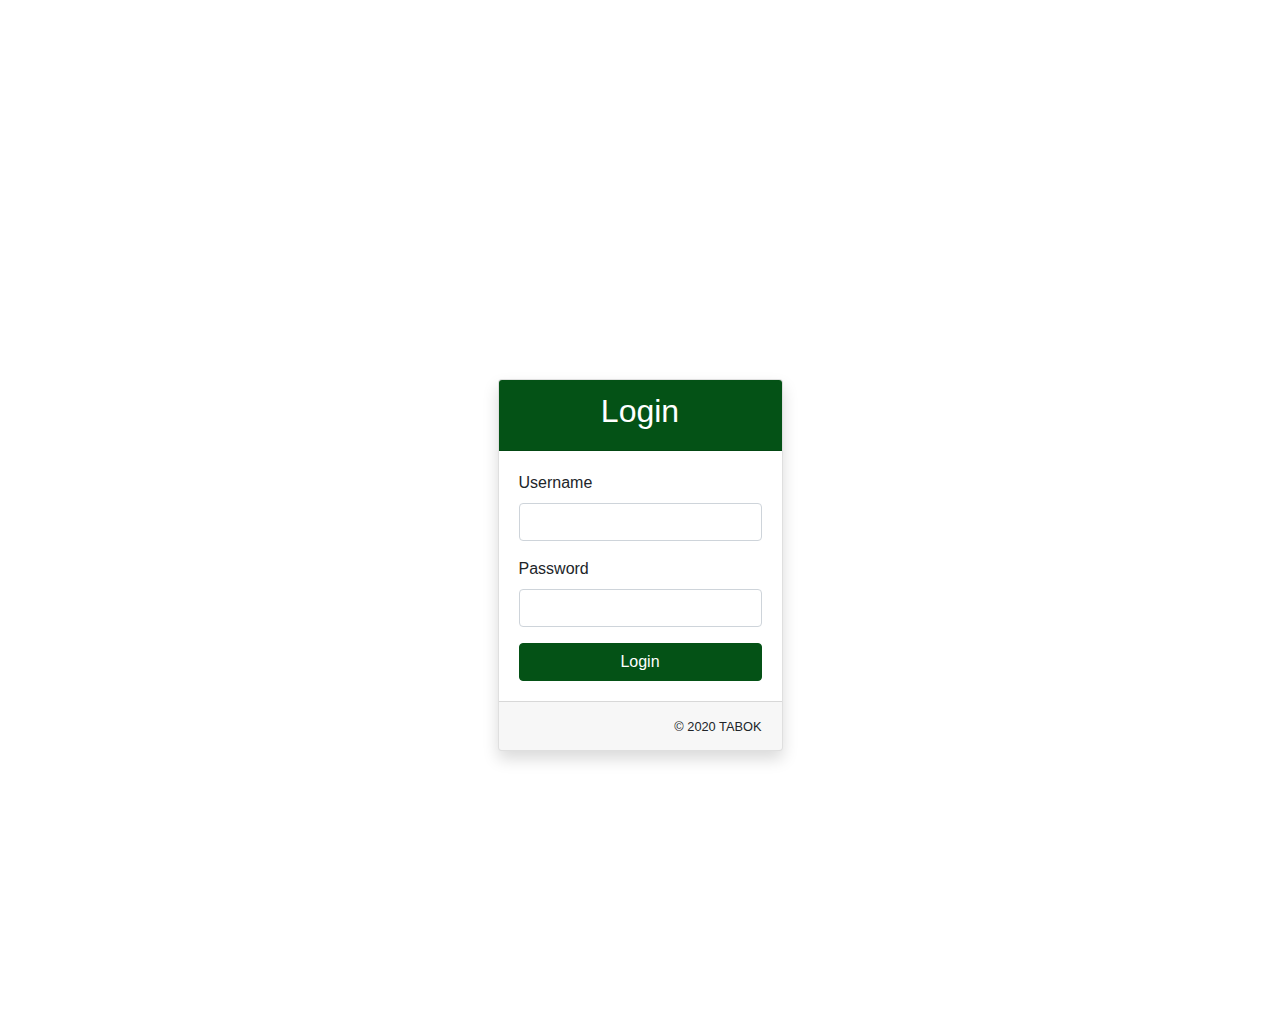
<file: index.html>
<!DOCTYPE html>
<html lang="en">
    <head>
        <meta charset="utf-8" />
        <meta name="viewport" content="width=device-width, initial-scale=1, shrink-to-fit=no" />
        <meta name="description" content="" />
        <meta name="author" content="" />
        <title>TABOK | Travelling Residents and Non-Residents Automated Documentation System Using QRcode</title>
        <link rel="stylesheet" type="text/css" href="css/bootstrap.css">

    </head>
    <body>
        <div class="container vh-100">
            <div class="row justify-content-center h-100">
                <div class="card w-25 my-auto shadow">
                    <div class="card-header text-center bg-primary text-white">
                        <h2>Login</h2>
                    </div>
                    <div class="card-body">
                        <form action="login.php" method="POST">
                            <div class="form-group">
                                <label for="username">Username</label>
                                <input type="username" id="username" class="form-control" name="uname" />
                            </div>
                            <div class="form-group">
                                <label for="password">Password</label>
                                <input type="password" id="password" class="form-control" name="pswd" />
                            </div>
                            <input type="submit" class="btn btn-primary w-100" value="Login">
                        </form>

                    </div>
                    <div class="card-footer text-right">
                        <small>&copy; 2020 TABOK</small>
                    </div>

                </div>
            </div>
        </div>
        <script src="https://code.jquery.com/jquery-3.2.1.slim.min.js" integrity="sha384-KJ3o2DKtIkvYIK3UENzmM7KCkRr/rE9/Qpg6aAZGJwFDMVNA/GpGFF93hXpG5KkN"
        crossorigin="anonymous"></script>
    <script src="https://cdnjs.cloudflare.com/ajax/libs/popper.js/1.12.9/umd/popper.min.js" integrity="sha384-ApNbgh9B+Y1QKtv3Rn7W3mgPxhU9K/ScQsAP7hUibX39j7fakFPskvXusvfa0b4Q"
        crossorigin="anonymous"></script>
    <script src="https://maxcdn.bootstrapcdn.com/bootstrap/4.0.0/js/bootstrap.min.js" integrity="sha384-JZR6Spejh4U02d8jOt6vLEHfe/JQGiRRSQQxSfFWpi1MquVdAyjUar5+76PVCmYl"
        crossorigin="anonymous"></script>
    </body>
</html>
</file>
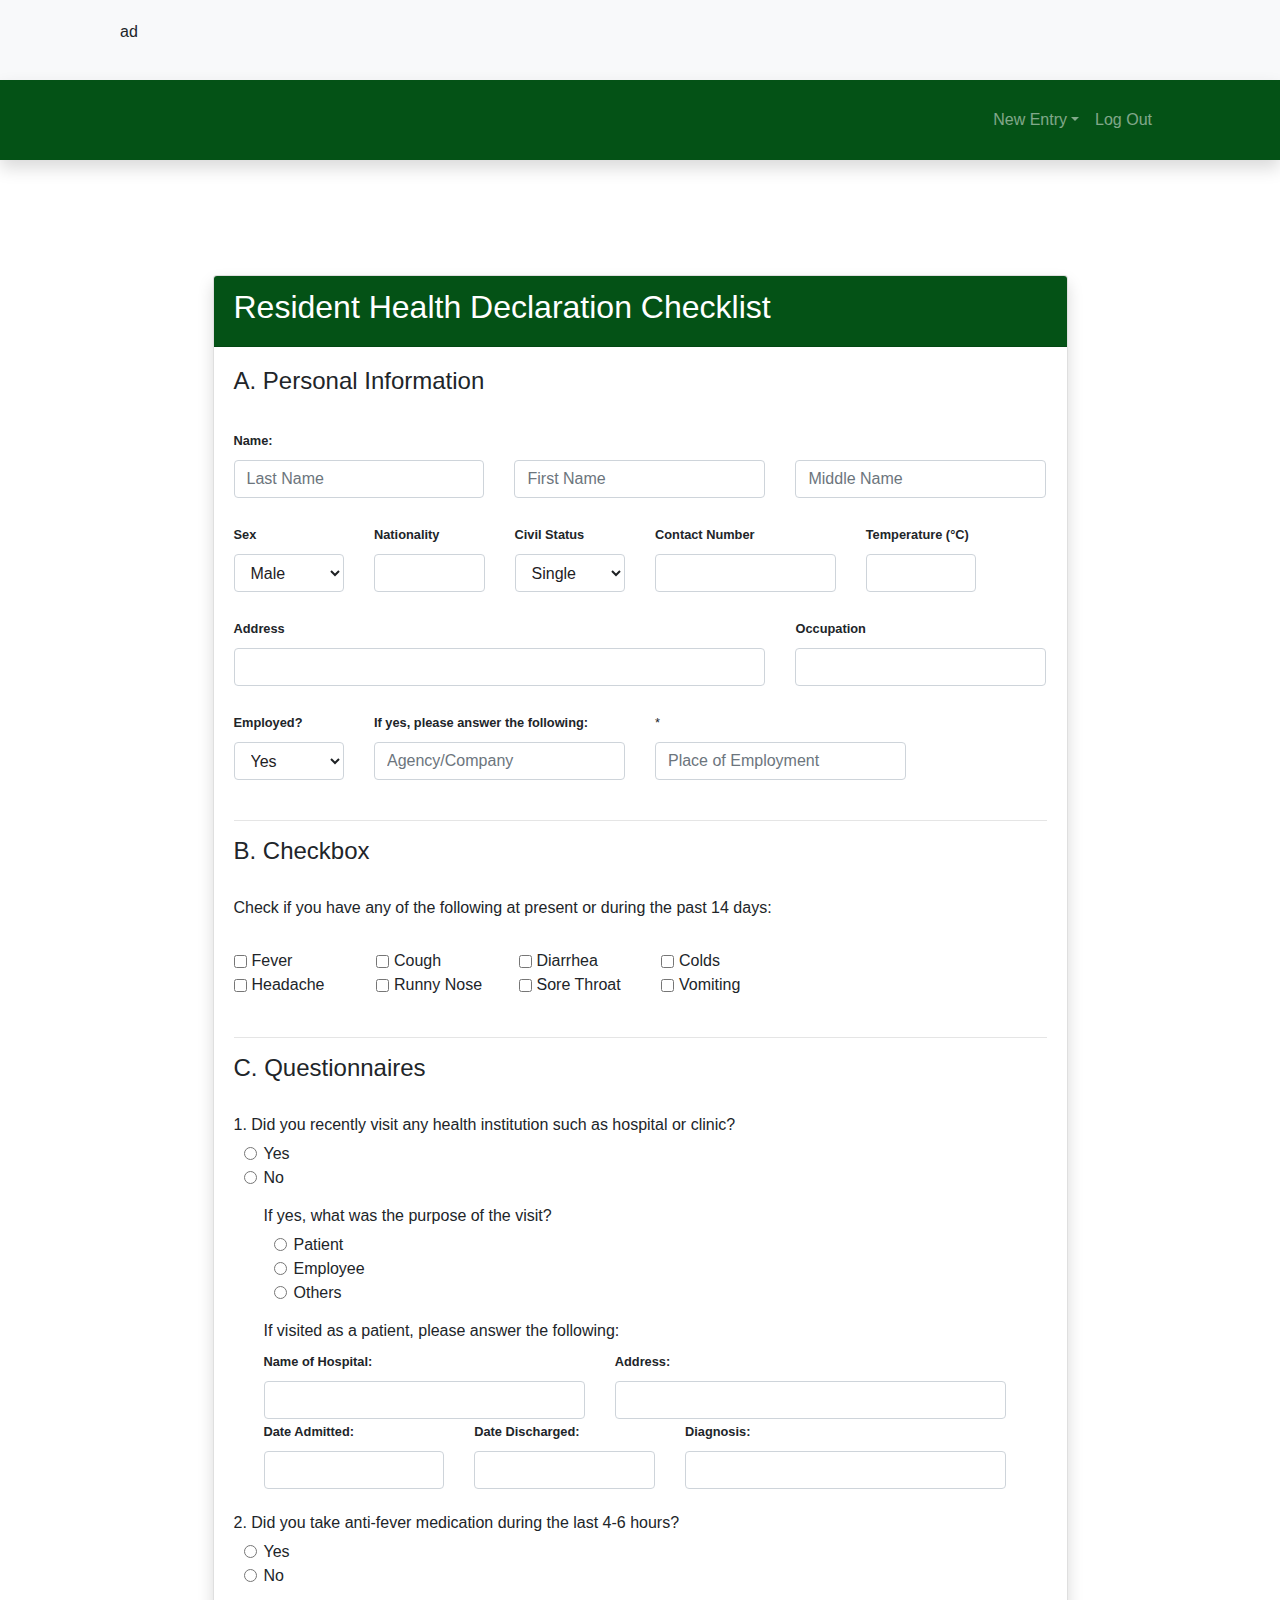
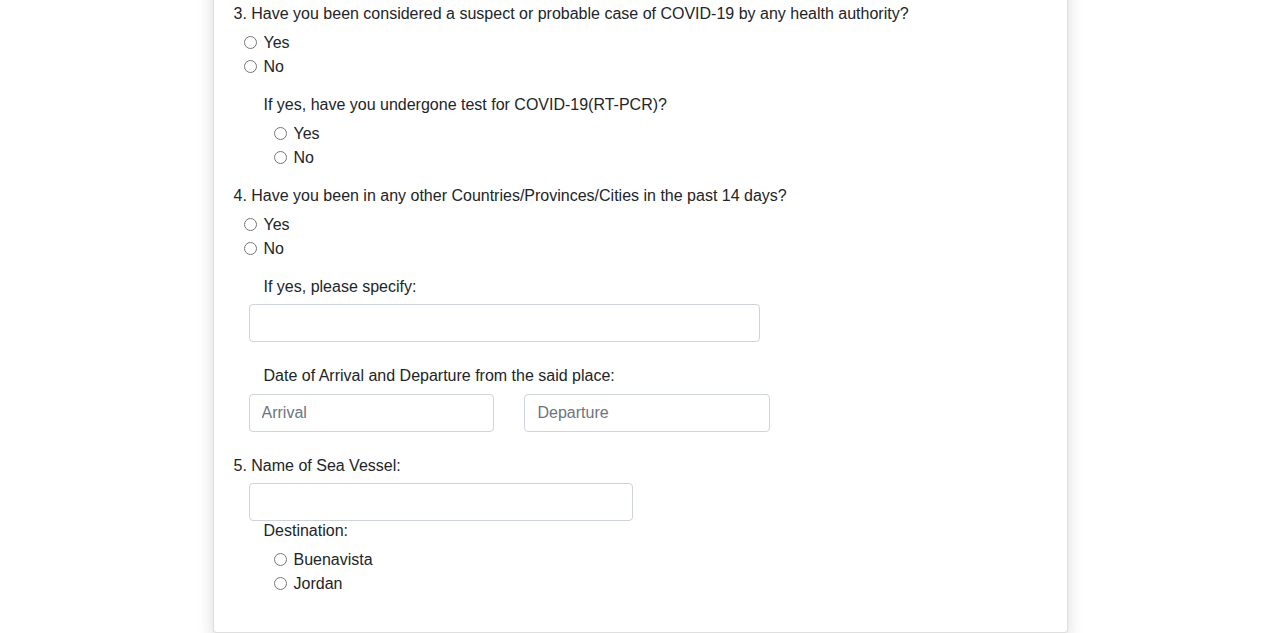
<file: resident.html>
<!DOCTYPE html>
<html lang="en">
    <head>
        <meta charset="utf-8" />
        <meta name="viewport" content="width=device-width, initial-scale=1, shrink-to-fit=no" />
        <meta name="description" content="" />
        <meta name="author" content="" />
        <title>TABOK | Travelling Residents and Non-Residents Automated Documentation System Using QRcode</title>
        <link rel="stylesheet" type="text/css" href="css/bootstrap.css">
    </head>
    <body>
        <nav class="navbar navbar-expand-lg navbar-dark bg-light">
            <p>ad</p>
        </nav>
        <nav class="navbar navbar-expand-lg navbar-dark bg-primary shadow">
            <button class="navbar-toggler" data-toggle="collapse" data-target="#navbarMenu">
                <span class="navbar-toggler-icon"></span>
            </button>
            <div class="collapse navbar-collapse" id="navbarMenu">
                <ul class="navbar-nav ml-auto">
                    <li class="nav-item dropdown">
                        <a href="#" class="nav-link dropdown-toggle" id="NewEntryDrop" role="button" data-toggle="dropdown">New Entry</a>
                            <div class="dropdown-menu dropdown-menu-left" aria-labelledby="NewEntryDrop">
                                <a class="dropdown-item" href="#">Resident</a>
                                <div class="dropdown-divider"></div>
                                <a class="dropdown-item" href="#">Non-Resident</a>
                            </div>
                    </li>
                    <li class="nav-item">
                        <a href="#" class="nav-link">Log Out</a>
                    </li>
                </ul>
            </div>
        </nav>

        <div class="container">
            <div class="row justify-content-center">
                <div class="card w-75 my-auto shadow">
                    <div class="card-header text-left bg-primary text-white">
                        <h2>Resident Health Declaration Checklist</h2>
                    </div>
                    <div class="card-body">
                        <div class="row">
                                <div class="col-lg-12">
                                        <form action="" method="" class="form-group">
                                            <h4>A. Personal Information</h4>
                                                <br>
                                            <div for="name">
                                                <label><small><b>Name:</b></small></label>
                                            </div>
                                            <div class="row">
                                                <div class="col-lg-4">                            
                                                   <input type="text" name="lname" class="form-control" placeholder="Last Name">
                                                </div>
                                                <div class="col-lg-4">
                                                    <input type="text" name="fname" class="form-control" placeholder="First Name">
                                                </div>
                                                <div class="col-lg-4">
                                                    <input type="text" name="mname" class="form-control" placeholder="Middle Name">
                                                </div>
                                            </div>
                                            <br>
                                            <div class="row">
                                                <div class="col-lg-2">
                                                    <label for="sex"><small><b>Sex</b></small></label>
                                                    <select class="form-control" id="sex">
                                                      <option>Male</option>
                                                      <option>Female</option>
                                                      <option>Other</option>
                                                    </select>
                                                </div>
                                                <div class="col-lg-2">
                                                    <label for="nationality"><small><b>Nationality</b></small></label>
                                                    <input type="text" name="nationality" class="form-control" id="nationality">
                                                </div>
                                                <div class="col-lg-2">
                                                    <label><small><b>Civil Status</b></small></label>
                                                    <select class="form-control" id="civil_stat">
                                                      <option>Single</option>
                                                      <option>Married</option>
                                                      <option>Widow/Widower</option>
                                                    </select>
                                                </div>
                                                <div class="col-lg-3">
                                                    <label><small><b>Contact Number</b></small></label>
                                                    <input type="text" name="contactnum" class="form-control" >
                                                </div>
                                                <div class="col-lg-2">
                                                    <label><small><b>Temperature (°C)</b></small></label>
                                                    <input type="text" name="contactnum" class="form-control" >
                                                </div>
                                            </div>
                                            <br>
                                            <div class="row">
                                                <div class="col-lg-8">
                                                    <label for="civil_stat"><small><b>Address</b></small></label>
                                                    <input type="text" name ="address" class="form-control">
                                                </div>
                                                <div class="col-lg-4">
                                                    <label for="civil_stat"><small><b>Occupation</b></small></label>
                                                    <input type="text" name ="occupation" class="form-control">
                                                </div>
                                            </div>
                                            <br>
                                            <div class="row">
                                                <div class="col-lg-2">
                                                    <label><small><b>Employed?</b></small></label>
                                                    <select class="form-control" id="Employed?">
                                                        <option>Yes</option>
                                                        <option>No</option>
                                                    </select>
                                                </div>
                                                <div class="col-lg-4">
                                                    <label><small><b>If yes, please answer the following:</b></small></label>
                                                    <input type="text" name ="agency_company" class="form-control" placeholder="Agency/Company">
                                                </div>
                                                <div class="col-lg-4">
                                                    <label><small>*</small></label>
                                                    <input type="text" name ="employment" class="form-control" placeholder="Place of Employment">
                                                </div>
                                            </div>
                                            <br>
                                            <hr>
                                            <h4>B. Checkbox</h4>
                                            <br>
                                            <h6 style="margin-right: 20px;">Check if you have any of the following at present or during the past 14 days:</h6>
                                            <br>
                                            <div class="row col-lg-12">
                                                <div class="form-check-inline col-lg-2">
                                                    <input class="form-check-input" type="checkbox" value="" id="fever">
                                                    <label class="form-check-label" for="fever">Fever</label>
                                                </div>
                                                <div class="form-check-inline col-lg-2">
                                                    <input class="form-check-input" type="checkbox" value="" id="cough">
                                                    <label class="form-check-label" for="cough">Cough</label>
                                                </div>
                                                <div class="form-check-inline col-lg-2">
                                                    <input class="form-check-input" type="checkbox" value="" id="diarrhea">
                                                    <label class="form-check-label" for="Diarrhea">Diarrhea</label>
                                                </div>
                                                <div class="form-check-inline col-lg-2">
                                                    <input class="form-check-input" type="checkbox" value="" id="colds">
                                                    <label class="form-check-label" for="colds">Colds</label>
                                                </div>
                                            </div>
                                            <div class="row col-lg-12">
                                                <div class="form-check-inline col-lg-2">
                                                    <input class="form-check-input" type="checkbox" value="" id="headache">
                                                    <label class="form-check-label" for="headache">Headache</label>
                                                </div>
                                                <div class="form-check-inline col-lg-2">
                                                    <input class="form-check-input" type="checkbox" value="" id="run_nose">
                                                    <label class="form-check-label" for="run_nose">Runny Nose</label>
                                                </div>
                                                <div class="form-check-inline col-lg-2">
                                                    <input class="form-check-input" type="checkbox" value="" id="sore_throat">
                                                    <label class="form-check-label" for="sore_throat">Sore Throat</label>
                                                </div>
                                                <div class="form-check-inline col-lg-2">
                                                    <input class="form-check-input" type="checkbox" value="" id="vomit">
                                                    <label class="form-check-label" for="vomit">Vomiting</label>
                                                </div>
                                            </div>
                                            <br>
                                            <hr>
                                            <h4>C. Questionnaires</h4>
                                            <br>
                                            <h6 style="margin-right: 20px;">1. Did you recently visit any health institution such as hospital or clinic?</h6>
                                            <fieldset class="form-group">
                                                <div class="row">
                                                    <div class="col-sm-10">
                                                        <div class="form-check">
                                                            <input class="form-check-input" type="radio" name="radioset1" id="yes1" value="option1">
                                                            <label class="form-check-label" for="yes1">Yes</label>
                                                    </div>
                                                    <div class="form-check">
                                                      <input class="form-check-input" type="radio" name="radioset1" id="no1" value="option2">
                                                      <label class="form-check-label" for="no1">No</label>
                                                    </div>
                                                  </div>
                                                </div>
                                            </fieldset>
                                            <h6 style="margin-left: 30px;">If yes, what was the purpose of the visit?</h6>
                                            <fieldset class="form-group" style="margin-left: 30px;">
                                                <div class="row">
                                                    <div class="col-sm-10">
                                                        <div class="form-check">
                                                            <input class="form-check-input" type="radio" name="radioset2" id="patient" value="option1">
                                                            <label class="form-check-label" for="patient">Patient</label>
                                                    </div>
                                                    <div class="form-check">
                                                      <input class="form-check-input" type="radio" name="radioset2" id="employee" value="option2">
                                                      <label class="form-check-label" for="employee">Employee</label>
                                                    </div>
                                                    <div class="form-check">
                                                      <input class="form-check-input" type="radio" name="radioset2" id="others" value="option3">
                                                      <label class="form-check-label" for="others">Others</label>
                                                    </div>
                                                  </div>
                                                </div>
                                            </fieldset>
                                            <h6 style="margin-left: 30px;">If visited as a patient, please answer the following:</h6>
                                            <div class="row">
                                                <div class="col-lg-5" style="margin-left: 30px;">
                                                    <label><small><b>Name of Hospital:</b></small></label>                          
                                                   <input type="text" name="hospital" class="form-control">
                                                </div>
                                                <div class="col-lg-6">
                                                    <label><small><b>Address:</b></small></label>
                                                    <input type="text" name="hospital_address" class="form-control">
                                                </div>
                                            </div>
                                            <div class="row">
                                                <div class="col-lg-3" style="margin-left: 30px;">
                                                    <label><small><b>Date Admitted:</b></small></label>                          
                                                   <input type="text" name="date" class="form-control">
                                                </div>
                                                <div class="col-lg-3">
                                                    <label><small><b>Date Discharged:</b></small></label>
                                                    <input type="text" name="discharged" class="form-control">
                                                </div>
                                                <div class="col-lg-5">
                                                    <label><small><b>Diagnosis:</b></small></label>
                                                    <input type="text" name="diagnosis" class="form-control">
                                                </div>
                                            </div>
                                            <br>
                                            <h6 style="margin-right: 20px;">2. Did you take anti-fever medication during the last 4-6 hours?</h6>
                                            <fieldset class="form-group">
                                                <div class="row">
                                                    <div class="col-sm-10">
                                                        <div class="form-check">
                                                            <input class="form-check-input" type="radio" name="radioset3" id="yes2" value="option1">
                                                            <label class="form-check-label" for="yes2">Yes</label>
                                                    </div>
                                                    <div class="form-check">
                                                      <input class="form-check-input" type="radio" name="radioset3" id="no2" value="option2">
                                                      <label class="form-check-label" for="no2">No</label>
                                                    </div>
                                                  </div>
                                                </div>
                                            </fieldset>
                                            <h6 style="margin-right: 20px;">3. Have you been considered a suspect or probable case of COVID-19 by any health authority?</h6>
                                            <fieldset class="form-group">
                                                <div class="row">
                                                    <div class="col-sm-10">
                                                        <div class="form-check">
                                                            <input class="form-check-input" type="radio" name="radioset4" id="yes3" value="option1">
                                                            <label class="form-check-label" for="yes3">Yes</label>
                                                    </div>
                                                    <div class="form-check">
                                                      <input class="form-check-input" type="radio" name="radioset4" id="no3" value="option2">
                                                      <label class="form-check-label" for="no3">No</label>
                                                    </div>
                                                  </div>
                                                </div>
                                            </fieldset>
                                            <h6 style="margin-left: 30px;">If yes, have you undergone test for COVID-19(RT-PCR)?</h6>
                                            <fieldset class="form-group" style="margin-left: 30px;">
                                                <div class="row">
                                                    <div class="col-sm-10">
                                                        <div class="form-check">
                                                            <input class="form-check-input" type="radio" name="radioset5" id="yes4" value="option1">
                                                            <label class="form-check-label" for="yes4">Yes</label>
                                                    </div>
                                                    <div class="form-check">
                                                      <input class="form-check-input" type="radio" name="radioset5" id="no4" value="option2">
                                                      <label class="form-check-label" for="no4">No</label>
                                                    </div>
                                                  </div>
                                                </div>
                                            </fieldset>
                                            <h6 style="margin-right: 20px;">4. Have you been in any other Countries/Provinces/Cities in the past 14 days?</h6>
                                            <fieldset class="form-group">
                                                <div class="row">
                                                    <div class="col-sm-10">
                                                        <div class="form-check">
                                                            <input class="form-check-input" type="radio" name="radioset6" id="yes5" value="option1">
                                                            <label class="form-check-label" for="yes5">Yes</label>
                                                    </div>
                                                    <div class="form-check">
                                                      <input class="form-check-input" type="radio" name="radioset6" id="no5" value="option2">
                                                      <label class="form-check-label" for="no5">No</label>
                                                    </div>
                                                  </div>
                                                </div>
                                            </fieldset>
                                            <h6 style="margin-left: 30px;">If yes, please specify:</h6>
                                            <div class="col-lg-8">
                                                <input type="text" name ="address" class="form-control">
                                            </div>
                                            <br>
                                            <h6 style="margin-left: 30px;">Date of Arrival and Departure from the said place:</h6>
                                            <div style="margin-left: 0px;"class="row">
                                                <div class="col-lg-4">                            
                                                   <input type="text" name="arrival" class="form-control" placeholder="Arrival">
                                                </div>
                                                <div class="col-lg-4">
                                                    <input type="text" name="departure" class="form-control" placeholder="Departure">
                                                </div>
                                            </div>
                                            <br>
                                            <h6>5. Name of Sea Vessel:</h6>
                                            <div style="margin-left: 0px;"class="row">
                                                <div class="col-lg-6">                            
                                                   <input type="text" name="vessel" class="form-control" >
                                                </div>
                                            </div>
                                            <h6 style="margin-left: 30px;">Destination:</h6>
                                            <fieldset style="margin-left: 30px;"class="form-group">
                                                <div class="row">
                                                    <div class="col-sm-10">
                                                        <div class="form-check">
                                                            <input class="form-check-input" type="radio" name="radioset7" id="buena" value="option1">
                                                            <label class="form-check-label" for="buena">Buenavista</label>
                                                    </div>
                                                    <div class="form-check">
                                                      <input class="form-check-input" type="radio" name="radioset7" id="jordan" value="option2">
                                                      <label class="form-check-label" for="jordan">Jordan</label>
                                                    </div>
                                                  </div>
                                                </div>
                                            </fieldset>
                                        </form>
                            </div>
                        </div>

                    </div>
                </div>
            </div>
        </div>
        <script src="https://code.jquery.com/jquery-3.2.1.slim.min.js" integrity="sha384-KJ3o2DKtIkvYIK3UENzmM7KCkRr/rE9/Qpg6aAZGJwFDMVNA/GpGFF93hXpG5KkN"
        crossorigin="anonymous"></script>
    <script src="https://cdnjs.cloudflare.com/ajax/libs/popper.js/1.12.9/umd/popper.min.js" integrity="sha384-ApNbgh9B+Y1QKtv3Rn7W3mgPxhU9K/ScQsAP7hUibX39j7fakFPskvXusvfa0b4Q"
        crossorigin="anonymous"></script>
    <script src="https://maxcdn.bootstrapcdn.com/bootstrap/4.0.0/js/bootstrap.min.js" integrity="sha384-JZR6Spejh4U02d8jOt6vLEHfe/JQGiRRSQQxSfFWpi1MquVdAyjUar5+76PVCmYl"
        crossorigin="anonymous"></script>
    </body>
</html>
</file>
